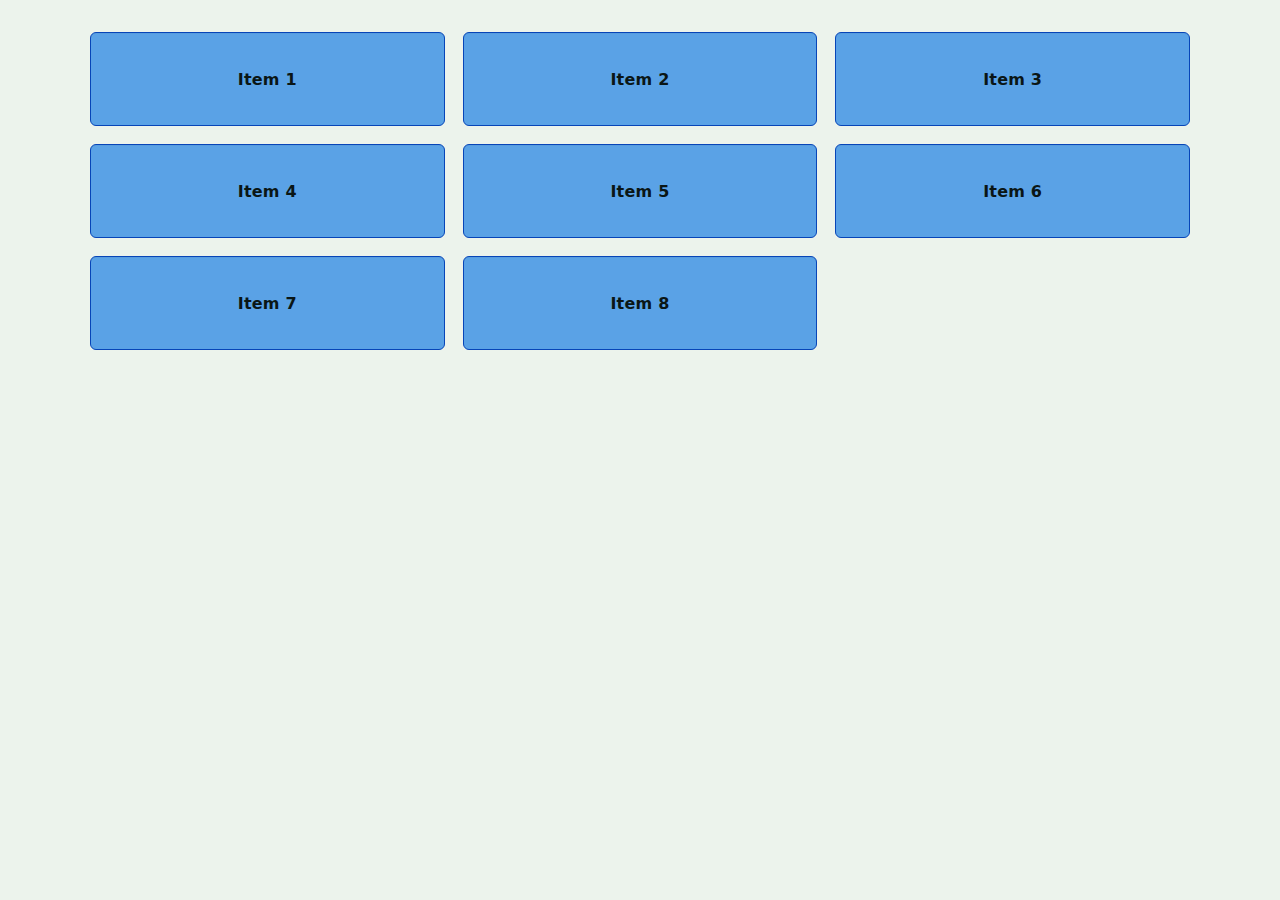
<file: EX1/index.html>
<!doctype html>
<html lang="en">
<head>
  <meta charset="utf-8" />
  <meta name="viewport" content="width=device-width,initial-scale=1" />
  <title>Responsive Grid Layout Exercise1</title>
  <style>
    :root{
      --bg: #ecf3ec;
      --card-bg: #5aa2e6; 
      --card-border: #0745b8;
      --gap: 18px;
      --max-width: 1100px;
    }

    body{
      margin:0;
      font-family: system-ui, -apple-system, "Segoe UI", Roboto, "Helvetica Neue", Arial;
      background: var(--bg);
      color: var(--text);
      display: flex;
      justify-content: center;
      padding: 32px 16px;
    }

    .page {
      width: 100%;
      max-width: var(--max-width);
    }

    /* Grid container */
    .grid {
      display: grid;
      grid-template-columns: repeat(3, 1fr); /* default: 3 columns for large screens */
      gap: var(--gap);
      align-items: start;
    }

    /* Card styling */
    .card {
      background: var(--card-bg);
      border: 1px solid var(--card-border);
      padding: 18px 12px;
      text-align: center;
      border-radius: 6px;
      box-shadow: 0 1px 0 rgba(0,0,0,0.03) inset;
      min-height: 56px;
      display:flex;
      align-items:center;
      justify-content:center;
      font-weight:600;
      color:#0a1616;
      letter-spacing:0.2px;
    }
    @media (max-width: 1000px) {
      .grid {
        grid-template-columns: repeat(3, 1fr);
        gap: 16px;
      }
    }

    /* At typical tablet width: 2 columns */
    @media (max-width: 768px) {
      .grid {
        grid-template-columns: repeat(2, 1fr);
        gap: 14px;
      }
    }

    /* Small phones: 1 column */
    @media (max-width: 480px) {
      .grid {
        grid-template-columns: 1fr;
        gap: 12px;
      }
      .card {
        padding: 16px;
        min-height: 60px;
      }
    }
  </style>
</head>
<body>
  <div class="page" role="main">
    <!-- Grid with 8 items  -->
    <section class="grid" aria-label="Items grid">
      <div class="card">Item 1</div>
      <div class="card">Item 2</div>
      <div class="card">Item 3</div>
      <div class="card">Item 4</div>
      <div class="card">Item 5</div>
      <div class="card">Item 6</div>
      <div class="card">Item 7</div>
      <div class="card">Item 8</div>
    </section>

  </div>
</body>
</html>
</file>
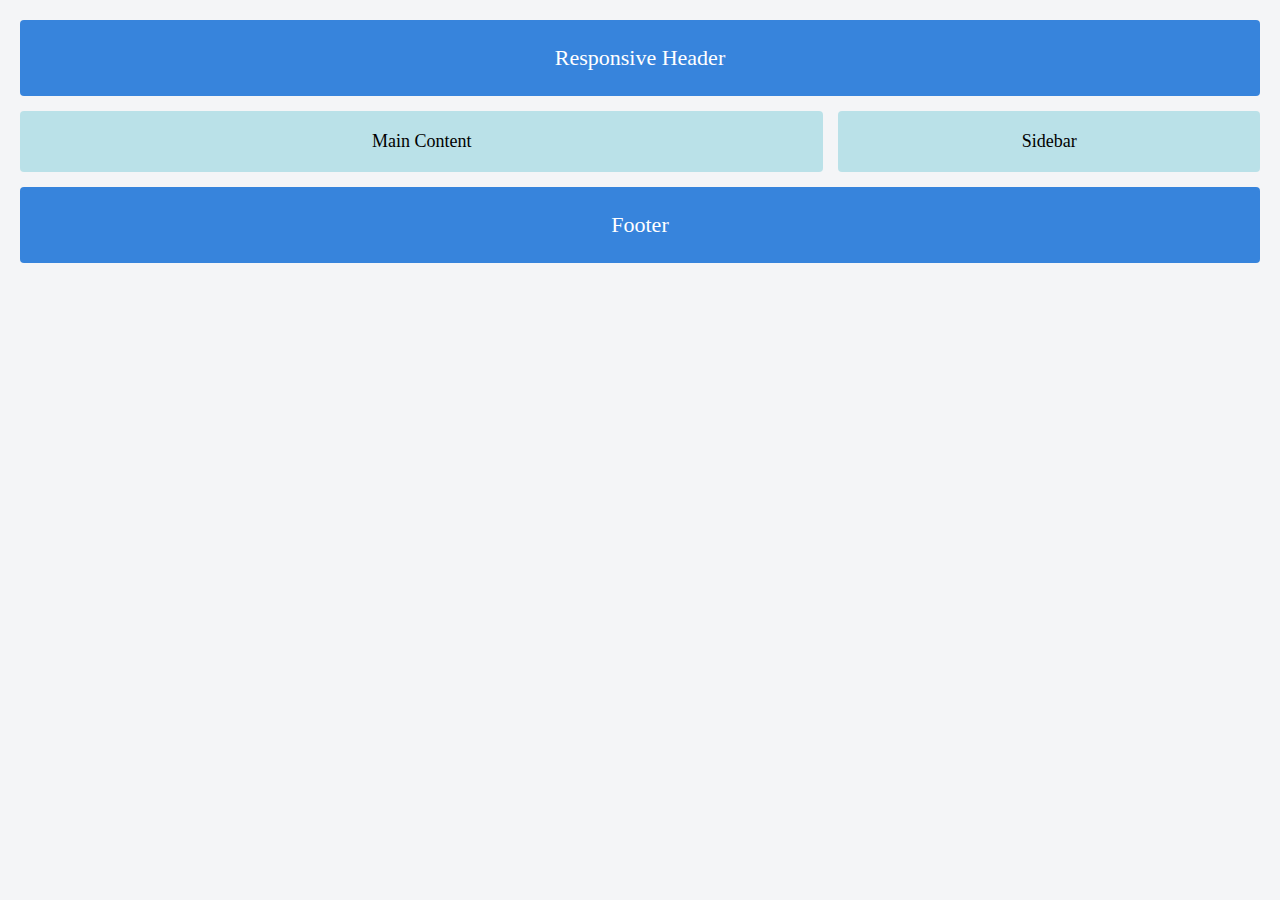
<file: EX3/index.html>
<!DOCTYPE html>
<html lang="en">
<head>
  <meta charset="UTF-8">
  <meta name="viewport" content="width=device-width, initial-scale=1.0">
  <title>Responsive Flex Layout Ex3</title>

  <!-- Link CSS File -->
  <link rel="stylesheet" href="style.css">
</head>

<body>

  <header>Responsive Header</header>

  <div class="container">
    <div class="content">Main Content</div>
    <div class="sidebar">Sidebar</div>
  </div>

  <footer>Footer</footer>

</body>
</html>
</file>
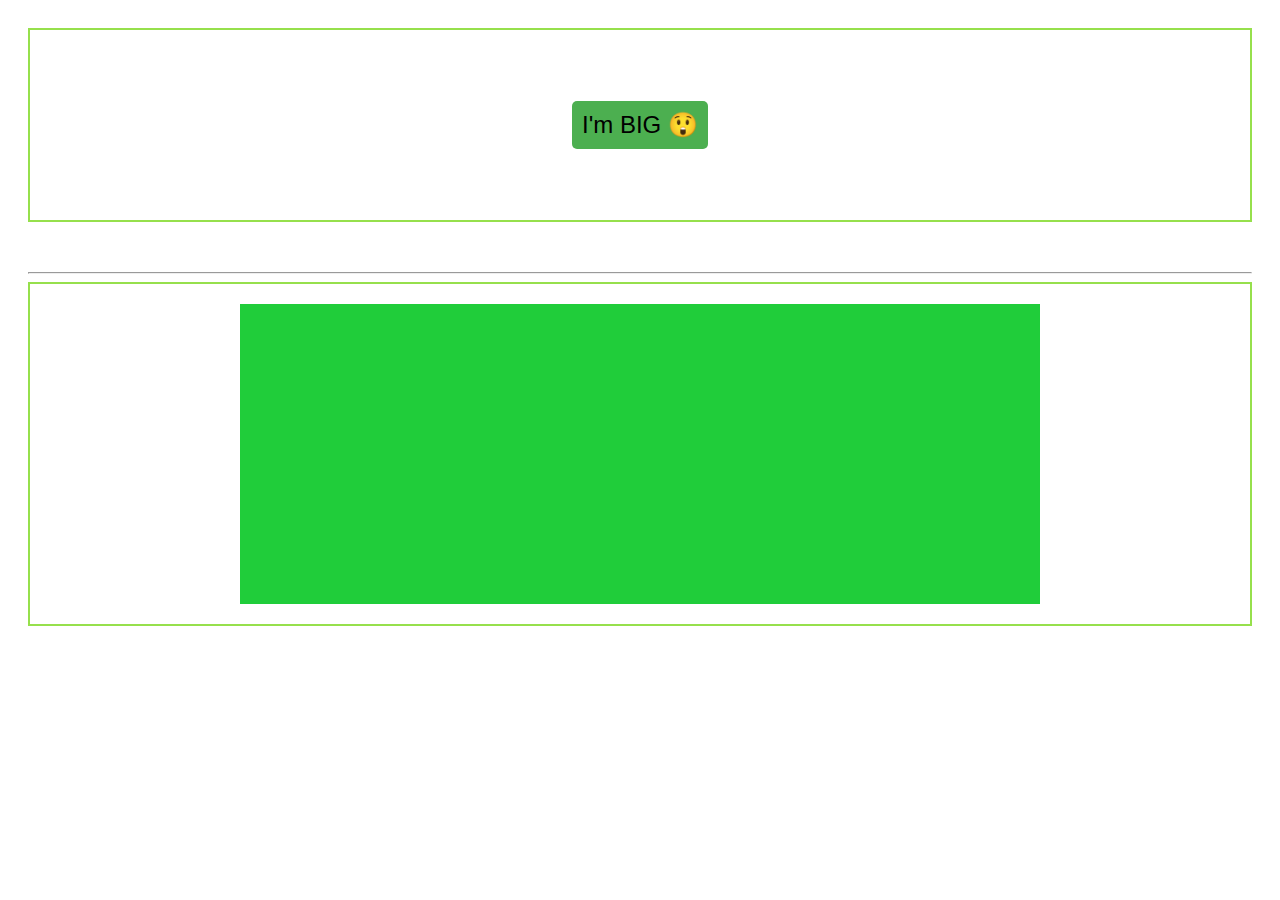
<file: EX4/index.html>
<!DOCTYPE html>
<html lang="en">
<head>
    <meta charset="UTF-8">
    <meta name="viewport" content="width=device-width, initial-scale=1.0">
    <title>Media and Clamp function EX4</title>
    <link rel="stylesheet" href="style.css">
</head>
<body>
    <div class="wrapper wrapper-media">
        <div class="content">
            <span class="small">I'm SMALL 🤏</span>
            <span class="big">I'm BIG 😲</span>
        </div>
    </div>

    <hr>

    <div class="wrapper wrapper-clamp">
        <div class="content content-green-box">
            </div>
    </div>
</body>
</html>
</file>
<file: EX3/style.css>
* {
  box-sizing: border-box;
  margin: 0;
  padding: 0;
  font-family:'Times New Roman', Times, serif;
}

body {
  background: #f4f5f7;
  padding: 20px;
}

/* Header & Footer Base */
header,
footer {
  background: #3784dc;
  color: white;
  text-align: center;
  padding: 15px;
  font-size: 18px;
  margin-bottom: 15px;
  border-radius: 4px;
}

footer {
  margin-top: 15px;
}

/* Main container (content + sidebar) */
.container {
  display: flex;
  flex-direction: column; /* Default: stacked */
  gap: 15px;
}

.content,
.sidebar {
  background: #bae1e8;
  padding: 20px;
  border-radius: 4px;
  text-align: center;
  font-size: 18px;
}

/* ======== MOBILE (default: below 600px) ======== */
@media (max-width: 600px) {
  .content,
  .sidebar {
    width: 100%;
  }
}

/* ======== MEDIUM SCREENS: 600px–900px ======== */
@media (min-width: 600px) and (max-width: 900px) {
  .container {
    flex-direction: row;
  }

  .content,
  .sidebar {
    width: 50%;
  }

  header,
  footer {
    padding: 20px;
    font-size: 20px;
  }
}

/* ======== LARGE SCREENS: 900px+ ======== */
@media (min-width: 900px) {
  .container {
    flex-direction: row;
  }

  .content {
    flex: 2; /* take more space */
  }

  .sidebar {
    flex: 1; /* take less */
  }

  header,
  footer {
    padding: 25px;
    font-size: 22px;
  }
}
</file>
<file: EX4/style.css>
body {
    font-family: Arial, sans-serif;
    text-align: center;
    padding: 20px;
}

.wrapper-media {
    margin-bottom: 50px;
    padding: 20px;
    border: 2px solid rgb(150, 224, 76);
    min-height: 150px;
    display: flex;
    justify-content: center;
    align-items: center;
}

/* Base style: Hide both elements */
.wrapper-media .small,
.wrapper-media .big {
    display: none;
    font-size: 24px;
    padding: 10px;
    border-radius: 5px;
}

@media only screen and (max-width: 768px) {
    .wrapper-media .small {
        display: block;
        background-color: #f44336; 
        color: rgb(255, 255, 255);
    }
}

/* Style for big screens (e.g., wider than 768px) */
@media only screen and (min-width: 769px) {
    .wrapper-media .big {
        display: block; /* Show big text */
        background-color: #4CAF50; 
    }
}

.wrapper-clamp {
    padding: 20px;
    border: 2px solid rgb(150, 224, 76);
}
.content-green-box {
    width: clamp(300px, 100%, 800px);
    
    height: 300px;
    background-color: #20cd3a;
    margin: 0 auto; 
}
</file>
